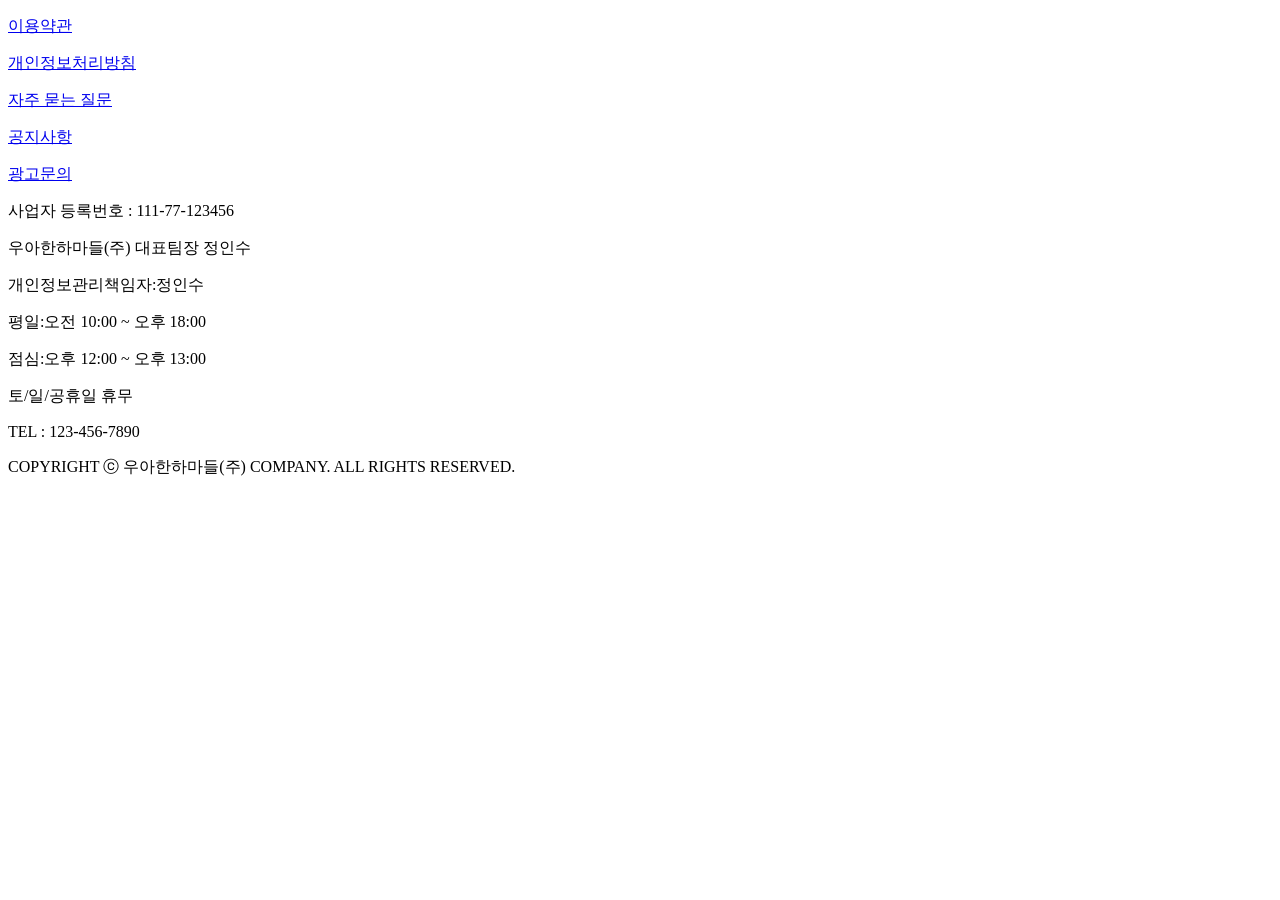
<file: src/main/resources/templates/fragments/footer.html>
<!DOCTYPE html>
<html xmlns:th="http://www.thymeleaf.org">
<div th:fragment="footer">
  <body>

  <!-- 푸터 전체 박스-->
  <div class="footer">

    <!-- 메인푸터 왼쪽 공간 -->
    <div class="f1"></div>

    <!-- 메인푸터 오른쪽 공간 -->
    <div class="f2"></div>

    <!--푸터 바디-->
    <div class="footer__body">
      <!--이용약관 개인정보처리방침 자주묻는질문 공지사항 광고문의-->

      <div class = "menu__footer">
        <p><a href="#">이용약관</a></p>
        <p><a href="#">개인정보처리방침</a></p>
        <p><a href="#">자주 묻는 질문</a></p>
        <p><a href="#">공지사항</a></p>
        <p><a href="#">광고문의</a></p>
      </div>


      <!--푸터 바디 속 컨텐츠 시작-->
      <div class="footer__content">

        <!--박스1-->
        <div class="footer__content3">
          <p class="title">사업자 등록번호 : 111-77-123456</p>
          <p>우아한하마들(주) 대표팀장 정인수</p>
          <p>개인정보관리책임자:정인수</p>
        </div>

        <!--박스2-->
        <div class="footer__content4">
          <p>평일:오전 10:00 ~ 오후 18:00</p>
          <p>점심:오후 12:00 ~ 오후 13:00</p>
          <p>토/일/공휴일 휴무</p>
          <p>TEL : 123-456-7890</p>
        </div>

      </div><!--푸터 바디 속 컨텐츠 끝-->

      <!--카피라이트-->
      <div class="footer__copyright">
        COPYRIGHT ⓒ 우아한하마들(주) COMPANY. ALL RIGHTS RESERVED.
      </div>

    </div>
  </div>
  </body>
</html>
</file>
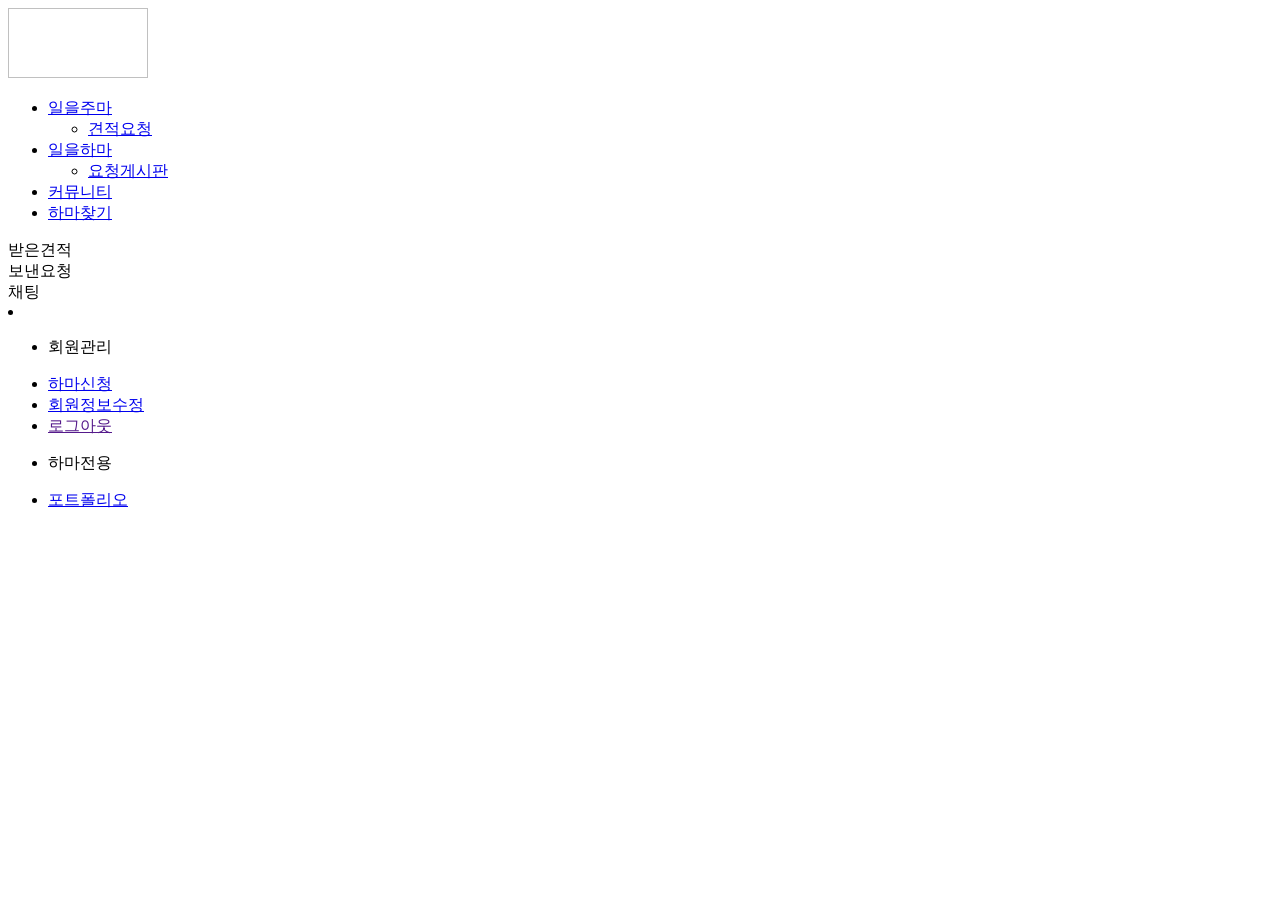
<file: src/main/resources/templates/fragments/HJT/afterHeader.html>
<!DOCTYPE html>
<html xmlns:th="http://www.thymeleaf.org">

<div th:fragment="afterHeader">
  <body>
  <div class="header">
    <div class="headers">
      <div class="logo_loggo">

        <!-- logo / 로고 -->
        <div class="logo">
          <img th:src="@{/img/로고.png}" width="140px" height="70px"></div>
      </div>

      <!-- 로고 옆 gnb 커뮤니티,채팅 등등 -->
      <div class="gnb">
        <ul class="menu">
          <!-- 일을주마 -->
          <li>
            <a href="#">일을주마</a>
            <ul class="depth_1">
              <li><a href="#">견적요청</a></li>
            </ul>
          </li>
          <!-- 일을하마 -->
          <li>
            <a href="#">일을하마</a>
            <ul class="depth_1">
              <li><a href="#">요청게시판</a></li>
            </ul>
          </li>
          <!-- 커뮤니티 -->
          <li>
            <a href="#">커뮤니티</a>
          </li>
          <!-- 하마찾기 -->
          <li>
            <a href="#">하마찾기</a>
          </li>
        </ul>
      </div>

      <!-- 로그인,회원가입  -->
      <div class="login_signup">
        <div></div>
        <div class="login">받은견적</div>
        <div class="login">보낸요청</div>
        <div class="login">채팅</div>
        <div class="login2"style="cursor: pointer;">
          <li>
            <a href="#"><i class="fa-solid fa-user"></i></i></a>
            <ul class="depth_1">
              <li><p>회원관리</p></li>
              <li><a href="#">하마신청</a></li>
              <li><a href="#">회원정보수정</a></li>
              <li><a href="" th:href="@{/logout}">로그아웃</a></li>
              <li><p>하마전용</p></li>
              <li><a href="#">포트폴리오</a></li>
            </ul>
          </li></div>

      </div>
    </div>
  </div>
  </body>
</html>
</file>
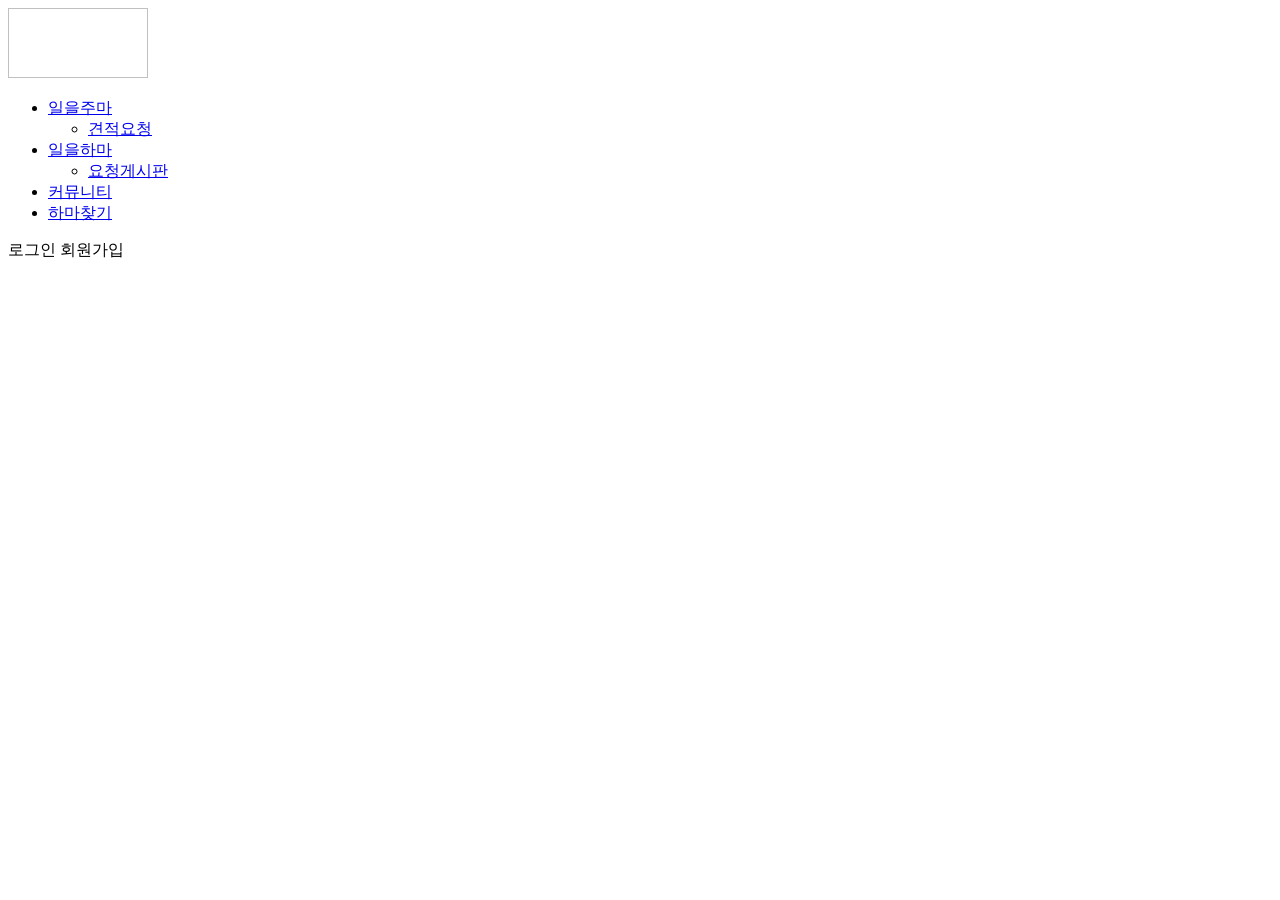
<file: src/main/resources/templates/fragments/HJT/beforeHeader.html>
<!DOCTYPE html>
<html xmlns:th="http://www.thymeleaf.org">

<div th:fragment="beforeHeader">
  <body>
  <div class="header">
    <div class="headers">
      <div class="logo_loggo">

        <!-- logo / 로고 -->
        <div class="logo"
             style="cursor: pointer;"><img th:src="@{/img/로고.png}" width="140px" height="70px" /></div>
      </div>

      <!-- 로고 옆 gnb 커뮤니티,채팅 등등 -->
      <div class="gnb">
        <ul class="menu">
          <!-- 일을주마 -->
          <li>
            <a href="#">일을주마</a>
            <ul class="depth_1">
              <li><a href="#">견적요청</a></li>
            </ul>
          </li>
          <!-- 일을하마 -->
          <li>
            <a href="#">일을하마</a>
            <ul class="depth_1">
              <li><a href="#">요청게시판</a></li>
            </ul>
          </li>
          <!-- 커뮤니티 -->
          <li>
            <a href="#">커뮤니티</a>
          </li>
          <!-- 하마찾기 -->
          <li>
            <a href="#">하마찾기</a>
          </li>
        </ul>
      </div>

      <!-- 로그인,회원가입  -->
      <div class="login_signup">
        <a class="login" th:href="@{/login}">로그인</a>
        <a class="login" th:href="@{/signup}">회원가입</a>
        <div class="login2" style="display : none; ">
          <li>
            <a href="#"><i class="fa-solid fa-user"></i></i></a>
            <ul class="depth_1">
              <li><p>회원관리</p></li>
              <li><a href="#">하마신청</a></li>
              <li><a href="#">프로필등록</a></li>
              <li><a href="#">회원정보수정</a></li>
              <li><a href="#">회원탈퇴</a></li>
              <li><p>하마전용</p></li>
              <li><a href="#">포트폴리오</a></li>
            </ul>
          </li></div>

      </div>
    </div>
  </div>
  </body>
</html>
</file>
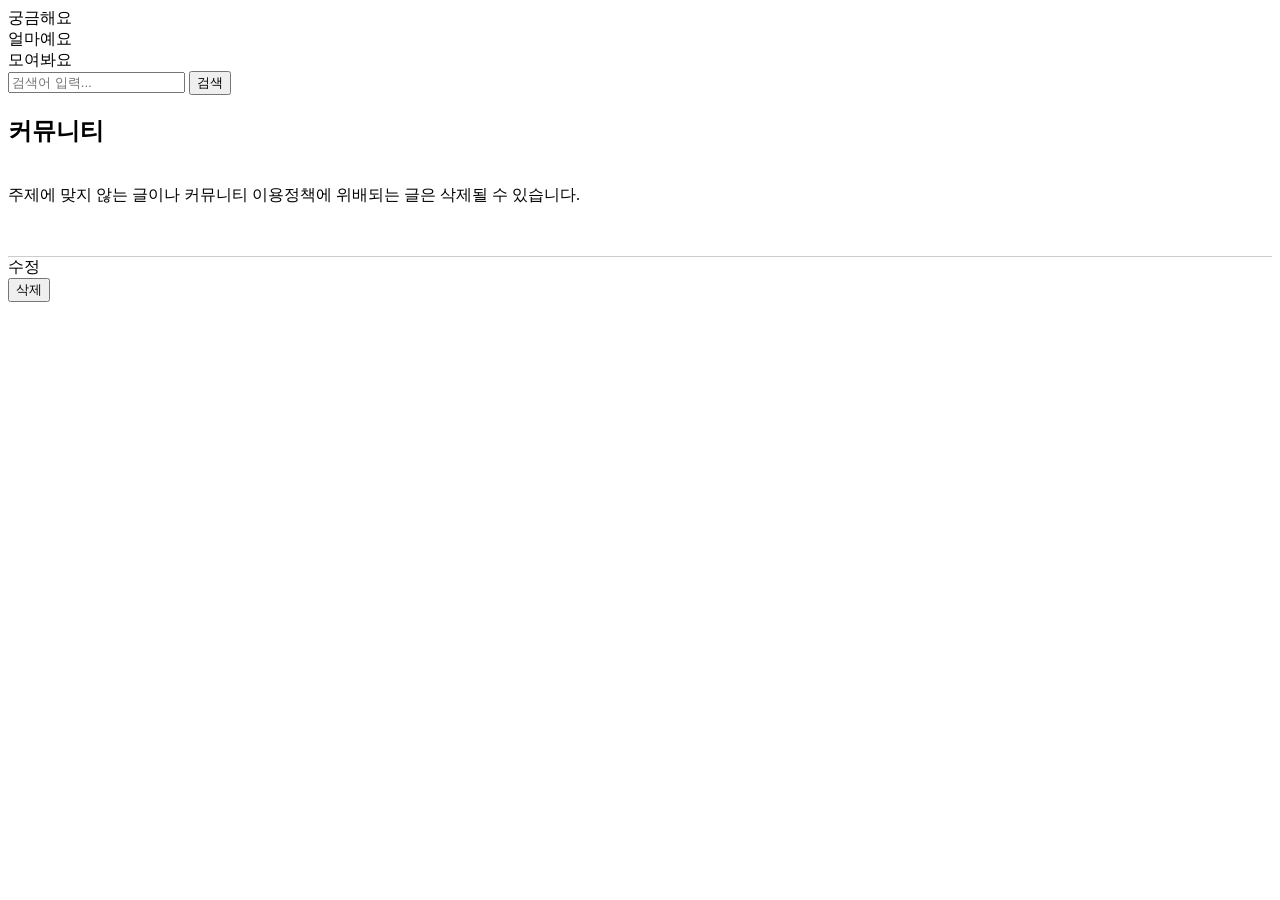
<file: src/main/resources/templates/webPage/community/community_detail.html>
<!DOCTYPE html>
<html lang="en"
      xmlns:th="http://www.thymeleaf.org"
      xmlns:layout="http://www.ultraq.net.nz/thymeleaf/layout"
      layout:decorate="~{layouts/header}">
<!--only_footer, beforHeader afterHeader-->

<th:block layout:fragment="css">
    <link rel="stylesheet" th:href="@{/css/community/community_detail.css}">
</th:block>

<div layout:fragment="content">
    <body>
    <div class="container_commu">
        <div class="containerWrap_commu">
            <!-- 사이드 메뉴 -->
            <div class="commu_side">
                <!--                <a href="test.html">-->
<!--            <a href="#"><div class="side side_write"><a th:href="@{/community/question/post}">글작성</a></div></a>-->
                <!--                </a>-->
                <!--        <a href="community.html">-->
                <!--                <div class="side side_whole"><i class="fa-solid fa-location-arrow"></i><a href="/community">전체</a></div>-->
                <!--        </a>-->
                <!--        <a href="community_question.html">-->
                <div class="side side_question"> <a th:href="@{/community/question}">궁금해요</a></div>
                <!--        </a>-->
                <!--        <a href="community_howMuch.html">-->
                <div class="side side_howMuch"><a th:href="@{/community/howmuch}">얼마예요</a></div>
                <!--        </a>-->
                <!--        <a href="community_gethering.html">-->
                <div class="side side_gethering"><a th:href="@{/community/gethering}">모여봐요</a></div>
                <!--        </a>-->
                <div class="side side_searching_wrap">
                    <input class="side side_searching" id="search1" type="text" placeholder="검색어 입력..." name="search2"></input>
                    <button class="side side_searching" id="search2">검색</button>
                </div>
                <script>
                    // 검색 버튼 클릭 이벤트 처리
                    document.getElementById('search2').addEventListener('click', function () {
                        // 검색어 입력란의 값을 가져옴
                        var searchText = document.getElementById('search1').value;

                        // 검색어를 사용하여 원하는 동작을 수행 (예: 검색 결과 표시)
                        alert('검색어: ' + searchText); // 여기에 실제 검색 로직을 추가하세요.
                    });
                </script>
            </div>
            <div class="main_commu">
                <!-- 커뮤니티 페이지 제목 -->
                <div class="commu_title">
                    <div id="title1">
                        <h2>커뮤니티</h2>
                        <div id="title2"><br>주제에 맞지 않는 글이나 커뮤니티 이용정책에 위배되는 글은 삭제될 수 있습니다.
                        </div>
                    </div>
                </div>
                <!-- 이용자 게시글 목록 -->
                <div class="commu_content" id="content-container">
                    <form action="/view/{comu_post_id}" method="get">
                        <div>
                            <h1 th:text="${community.title}" style="margin-bottom:50px; "></h1>
                        </div>
                        <div class="commu_content_p">
                            <p th:utext="${community.content}"></p>
                        </div>

                    </form>
                    <form action="" method="post" style="margin-top: 0px; border-top: 1px solid #ccc;">
                        <div class="detail_submit">
                            <div class="detail_submit_button">
                                <a th:href="@{/community/modify/{comu_post_id}(comu_post_id=${community.comu_post_id})}" style="width: 200px;">수정</a>
                            </div>
                            <div class="detail_submit_button">
                                <input type="hidden" th:value="${comu_post_id}">
                                <button class="detail_submit_buttons" type="submit">삭제</button>
                            </div>
                        </div>
                    </form>

                </div>
            </div>
        </div>
    </div>
    </body>
</div>
</html>
</file>
